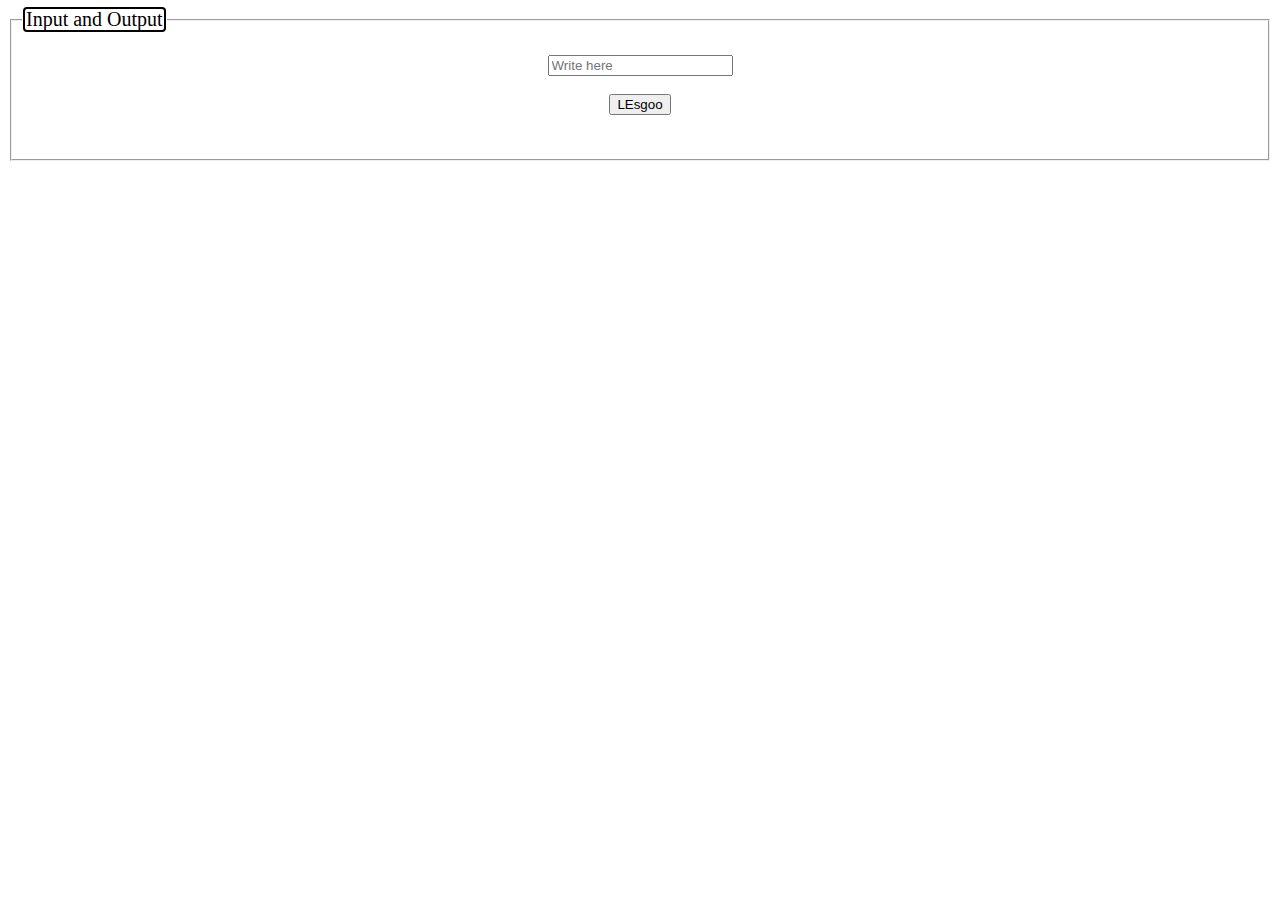
<file: index.html>
<!DOCTYPE html>
<html lang="en">
<head>
    <meta charset="UTF-8">
    <meta http-equiv="X-UA-Compatible" content="IE=edge">
    <meta name="viewport" content="width=device-width, initial-scale=1.0">
    <link rel="stylesheet" type="text/css" href="style.css">
    <title>RANDOM BRAWLER PICKER</title>
</head>
<body>
    <script>
        function chose(){
            var howMany = document.getElementById("input").value;
            var brawlers = ["Bodvar", "Cassidy","Orion","Lord Vraxx","Gnash","Queen Nai","Hattori","Sir Roland","Scarlet","Thatch","Ada","Sentinel","Lucien","Teros","Brynn","Asuri","Barraza","Ember","Azoth","Koji","Ulgrim","Diana","Jhala","Kor","Wu Shang","Val","Ragnir","Cross","Mirage","Nix","Mordex","Yumiko","Artemis","Caspian","Sidra","Xull","Kaya","Isaiah","Jiro","Lin Fei","Zariel","Rayman","Dusk","Fait","Thor","Petra","Vector","Volkov","Onyx","Jaeyun","Mako","Magyar","Reno","Munin","Munin","Arcadia","Ezio","Tezca"];

            var str = ""
            for(var i = 0;i<howMany;i++){
                str += "   " + brawlers[Math.floor(Math.random()*brawlers.length)] 
            }

            document.getElementById("print").innerHTML = str;
        }

    </script>
    
    <center>
        <fieldset>
            <legend>Input and Output</legend><br>
            <input type="number" id="input" placeholder="Write here"></input><br><br>
            <button onclick="chose()">LEsgoo</button><br><br>
            <p id="print"></p>
            
        </fieldset>
    </center>

    
</body>
</html>
</file>
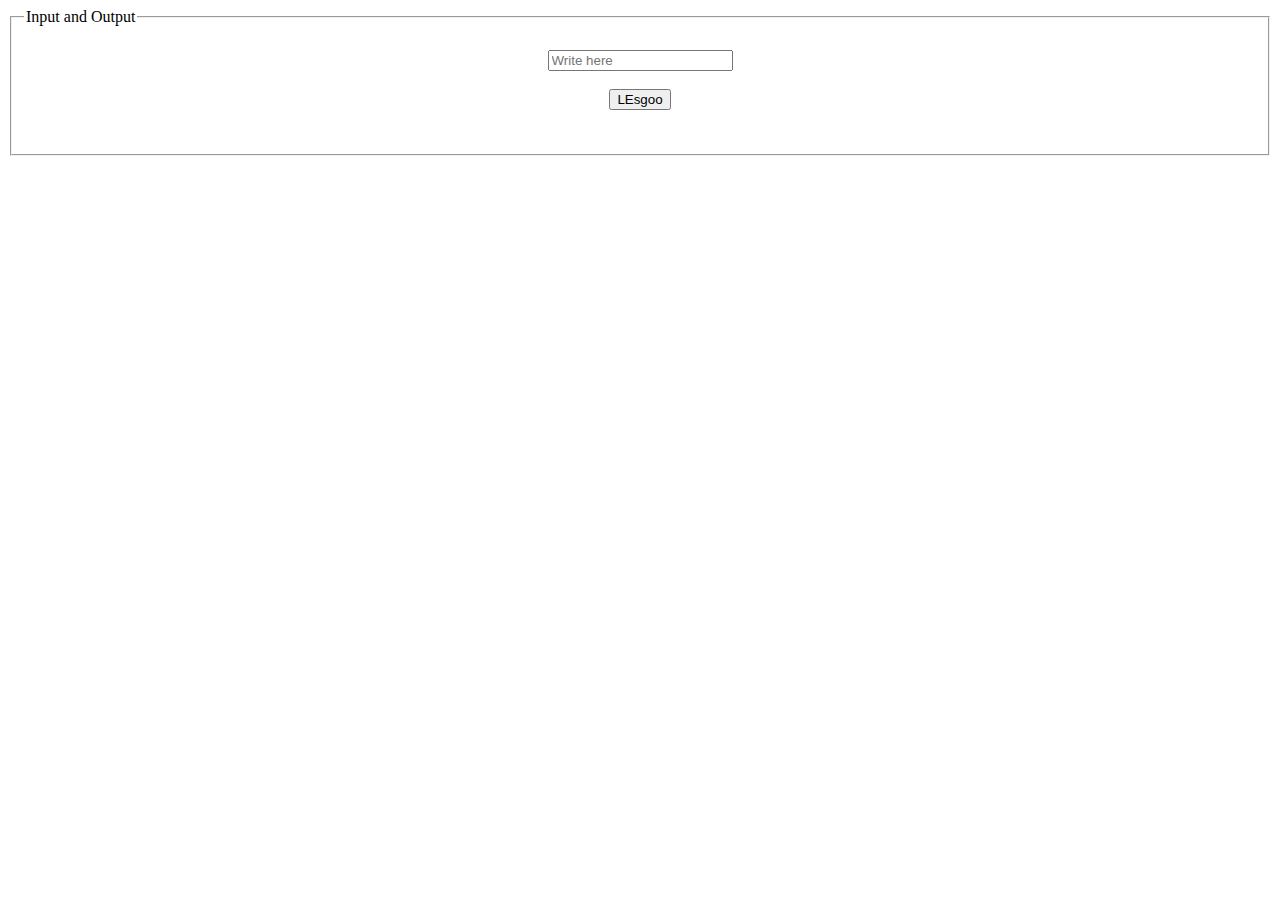
<file: main.html>
<!DOCTYPE html>
<html lang="en">
<head>
    <meta charset="UTF-8">
    <meta http-equiv="X-UA-Compatible" content="IE=edge">
    <meta name="viewport" content="width=device-width, initial-scale=1.0">
    <title>Document</title>
</head>
<body>
    <script>
        function chose(){
            var howMany = document.getElementById("input").value;
            var brawlers = ["Bodvar", "Cassidy","Orion","Lord Vraxx","Gnash","Queen Nai","Hattori","Sir Roland","Scarlet","Thatch","Ada","Sentinel","Lucien","Teros","Brynn","Asuri","Barraza","Ember","Azoth","Koji","Ulgrim","Diana","Jhala","Kor","Wu Shang","Val","Ragnir","Cross","Mirage","Nix","Mordex","Yumiko","Artemis","Caspian","Sidra","Xull","Kaya","Isaiah","Jiro","Lin Fei","Zariel","Rayman","Dusk","Fait","Thor","Petra","Vector","Volkov","Onyx","Jaeyun","Mako","Magyar","Reno","Munin","Munin","Arcadia","Ezio","Tezca"];

            var str = ""
            for(var i = 0;i<howMany;i++){
                str += "\n \n" + brawlers[Math.floor(Math.random()*brawlers.length)] 
            }

            document.getElementById("print").innerHTML = str;
        }

    </script>
    
    <center>
        <fieldset>
            <legend>Input and Output</legend><br>
            <input type="number" id="input" placeholder="Write here"></input><br><br>
            <button onclick="chose()">LEsgoo</button><br><br>
            <p id="print"></p>
            
        </fieldset>
    </center>

    
</body>
</html>
</file>
<file: style.css>
p {
    font-family: Trebuchet MS;
    font-size: 16px;
    line-height: 1.5;
    color: #000000;
  }

legend{
    color: black ;
    font-style: bold;
    outline:auto;
    outline-color: black;
    font-family: Impact;
    font-size: 20px;
}
</file>
